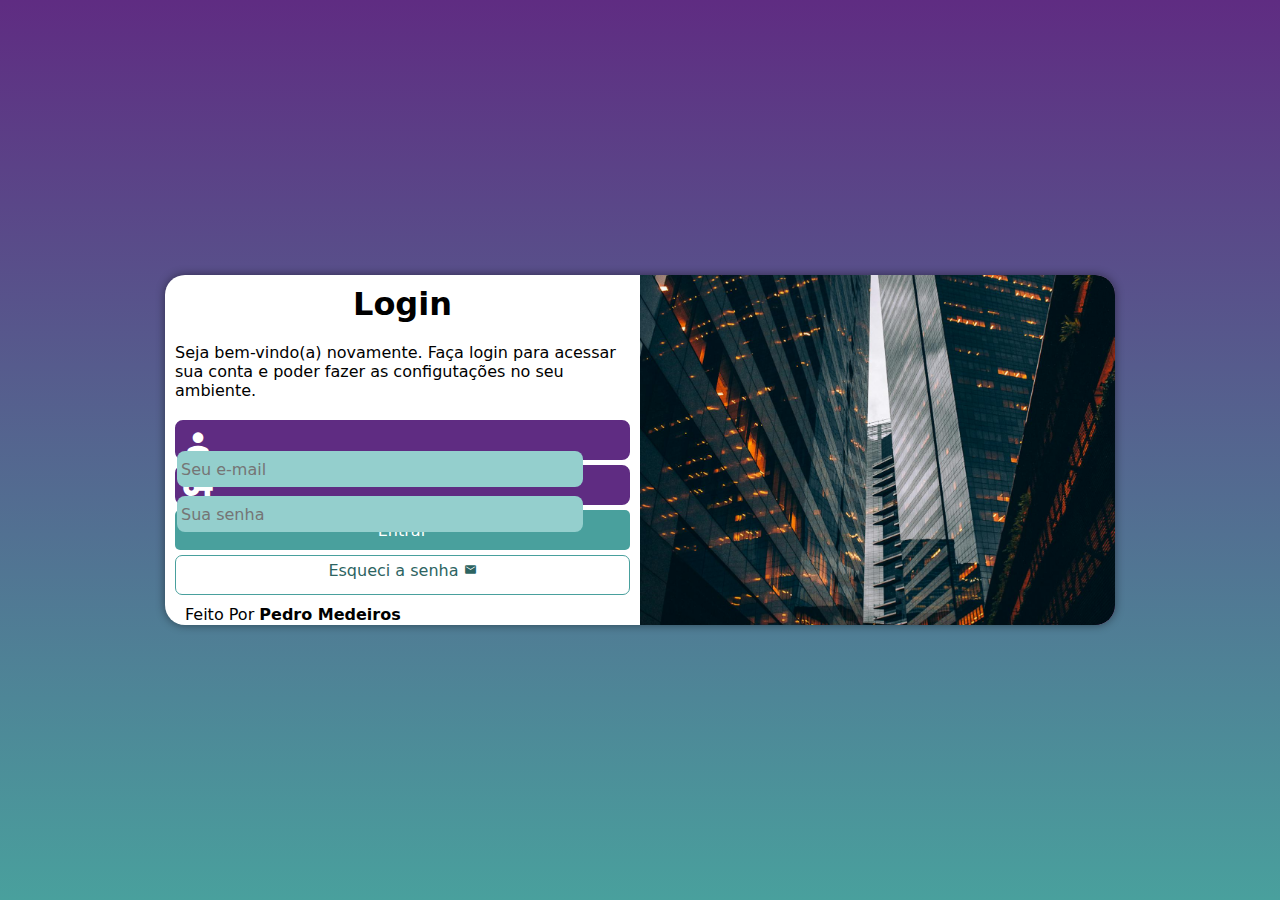
<file: index.html>
<!DOCTYPE html>
<html lang="pt-br">
<head>
    <meta charset="UTF-8">
    <meta name="viewport" content="width=device-width, initial-scale=1.0">
    <title>Login</title>
    <link rel="stylesheet" href="estilos/style.css">
    <link rel="stylesheet" href="estilos/media-query.css">
    <link href="https://fonts.googleapis.com/icon?family=Material+Icons" rel="stylesheet" >
    <link rel="shortcut icon" href="imagens/icone-seis-um.png" type="image/x-icon">
</head>
<body>
    <main>
        <section id="login">
            <div id="imagem">

            </div>
            <div id="formulario">
                <h1>Login</h1>
                <p>Seja bem-vindo(a) novamente. Faça login para acessar sua conta e poder fazer as configutações no seu ambiente.</p>
                <form action="login.php" method="post" autocomplete="on">
                    <div class="campo">
                        <i class="material-icons">person</i>
                        <input type="email" name="login" id="ilogin" placeholder="Seu e-mail" autocomplete="email" required maxlength="30">
                        <label for="ilogin">Login</label>
                    </div>
                    <div class="campo">
                       <i class="material-icons">vpn_key</i>
                        <input type="password" name="senha" id="isenha" placeholder="Sua senha" autocomplete="current-password" required minlength="8" maxlength="20">
                         <label for="isenha">Senha</label>
                    </div>
                    <input type="submit" value="Entrar">
                    <a href="esqueci.html" class="botao">
                        Esqueci a senha <i class="material-icons">mail</i>
                    </a>
                </form>
            </div>
            <footer>
                Feito Por <strong>Pedro Medeiros</strong>
            </footer>
        </section>
    </main>
</body> 
</html>
</file>
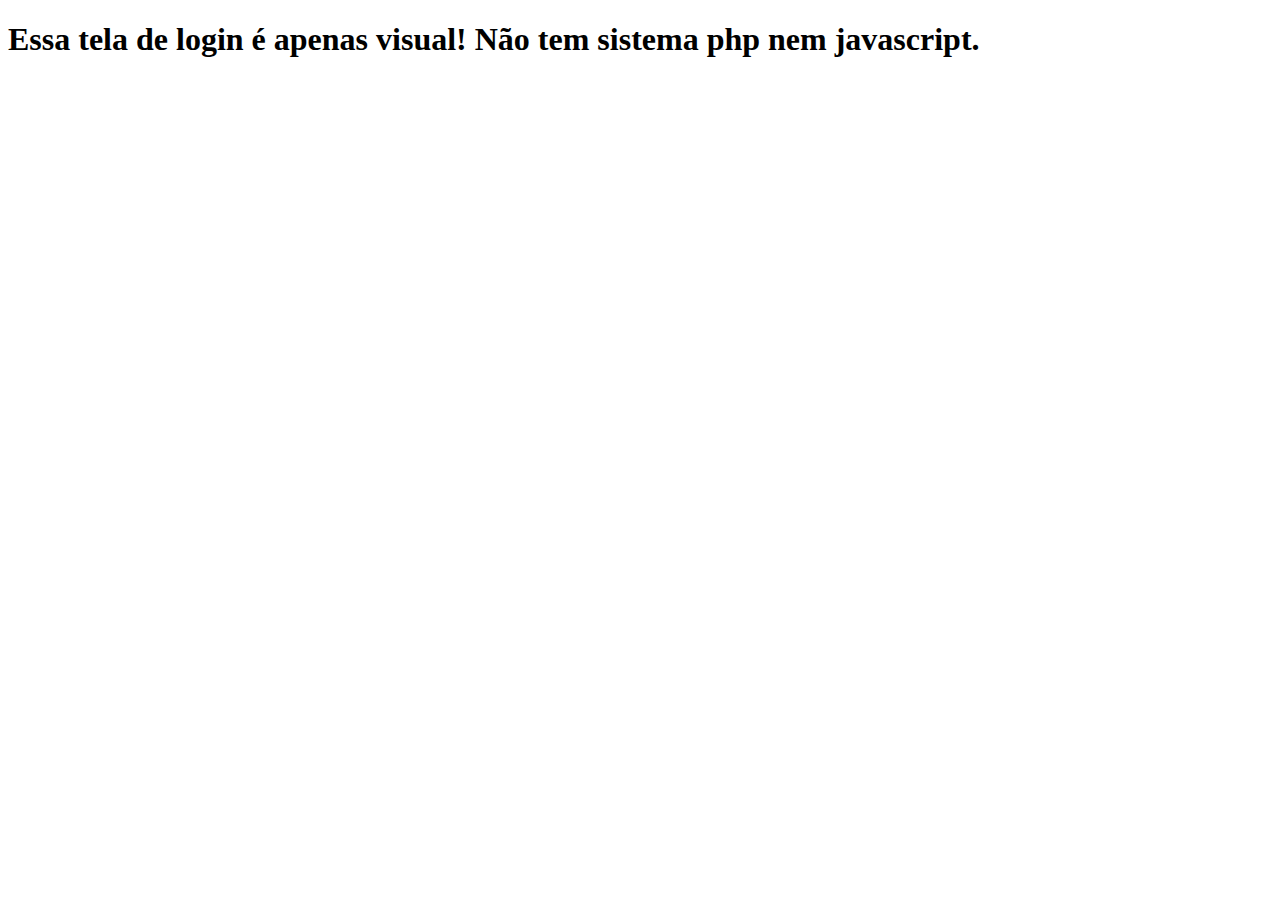
<file: esqueci.html>
<!DOCTYPE html>
<html lang="pt-br">
<head>
    <meta charset="UTF-8">
    <meta name="viewport" content="width=device-width, initial-scale=1.0">
    <title>Atenção!</title>
</head>
<body>
    <h1>Essa tela de login é apenas visual! Não tem sistema php nem javascript.</h1>
</body>
</html>
</file>
<file: estilos/style.css>
@charset "UTF-8";

/*
    Paleta
    Verde: #49a09d
    Lilás: #5f2c82
*/

*{
    font-family: system-ui, -apple-system, BlinkMacSystemFont, 'Segoe UI', Roboto, Oxygen, Ubuntu, Cantarell, 'Open Sans', 'Helvetica Neue', sans-serif;
    padding: 0px;
    margin: 0px;
    box-sizing: border-box;
}

:root{
    --cor1: #49a09d;
    --cor2: #5f2c82;
}

body{
    background-image: linear-gradient(to top, #49a09d, #5f2c82);
    background-repeat: no-repeat;
}

body, html{
    background-color: #5f2c82;
    height: 100vh;
    width: 100vw;
}

main{
    position: relative;
    height: 100vh;
    width: 100vw;
}

#login{
    position: absolute;
    top: 50%;
    left: 50%;

    overflow: hidden;

    background-color: white;
    width: 250px;
    height: 522px;
    border-radius: 20px;
    box-shadow: 0px 0px 10px rgba(0, 0, 0, 0.450);

    transform: translate(-50%, -50%);
    transition: width .3s, height .3s;
    transition-timing-function: ease;
}

#login > div#imagem{
    display: block;
    background: #5f2c82 url(../imagens/entrada.jpg) no-repeat center center;
    background-size: cover;
    height: 200px;
}

#login > div#formulario{
    display: block;
    padding: 10px;
}

div#formulario > h1{
    text-align: center;
    margin-bottom: 10px;
}

form > div.campo{
    background-color: #5f2c82;
    display: block;
    width: 100%;
    height: 40px;
    border-radius: 8px;
    margin: 5px 0px;
    border: 2px solid #5f2c82;
}

form label{
    display: none;
}

div.campo > i{
    color: white;
    font-size: 2em;
    width: 40px;
    padding: 5px;
}

div.campo > input {
    background-color: #94cfcd;
    font-size: 1em;
    width: calc(100% - 45px);
    height: 100%;
    border: 0px;
    border-radius: 8px;
    padding: 4px;
    transform: translateY(-13px);
    /*background-color: #94cfcd;
    font-size: 1em;
    width: calc(100% - 44px);
    height: 100%;
    transform: translateY(-10px);
    border: 0px;
    border-radius: 8px;
    padding: 4px;*/
}

div.campo > input:focus-within{
    background-color: white;
    border: none;
}

div#formulario > p{
    font-size: 0.8em;
}

form > input[type=submit] {
    display: block;
    font-size: 1em;
    width: 100%;
    height: 40px;
    background-color: #49a09d;
    color: white;
    border: none;
    border-radius: 5px;
    cursor: pointer;
}

form > input[type=submit]:hover {
    background-color: #2d6462;
}

form > a.botao{
    display: block;
    text-align: center;
    font-size: 1em;
    width: 100%;
    height: 40px;
    padding-top: 5px;
    margin-top: 5px;
    background-color: white;
    color: #2d6462;
    border: 1px solid #49a09d;
    border-radius: 7px;
    text-decoration: none;
}

form > a.botao:hover{
    background-color: #6cd3cf;
}

form > a.botao > i {
    font-size: 0.8em;
}

footer{
    margin-left: 20px;
}

/*
body{
    background-image: linear-gradient(to bottom, #49a09d, #5f2c82);
    background-repeat: no-repeat;
    height: 100vh;
}*/
</file>
<file: estilos/media-query.css>
@charset "UTF-8";


@media screen and (min-width: 768px) and (max-width: 992px) {
    body{
        background-image: linear-gradient(to top, #49a09d, #5f2c82);
        background-repeat: no-repeat;
    }

    #login {
        width: 80vw;
        height: 300px;
    }

    section#login > div#imagem {
        float: left;
        width: 30%;
        height: 100%;
    }

    section#login > div#formulario{
        float: right;
        width: 70%;
    }
}

@media screen and (min-width: 992px) {
    body{
        background-image: linear-gradient(to top, #49a09d, #5f2c82);
        background-repeat: no-repeat;
    }

    section#login{
        width: 950px;
        height: 350px;
    }

    section#login > div#imagem{
        float: right;
        width: 50%;
        height: 100%;
    }

    section#login > div#formulario{
        float: left;
        width: 50%;
    }

    div#formulario > h1{
        font-size: 2em;
    }

    div#formulario > p{
        font-size: 1em;
        margin: 20px 0px;
    }
}
</file>
